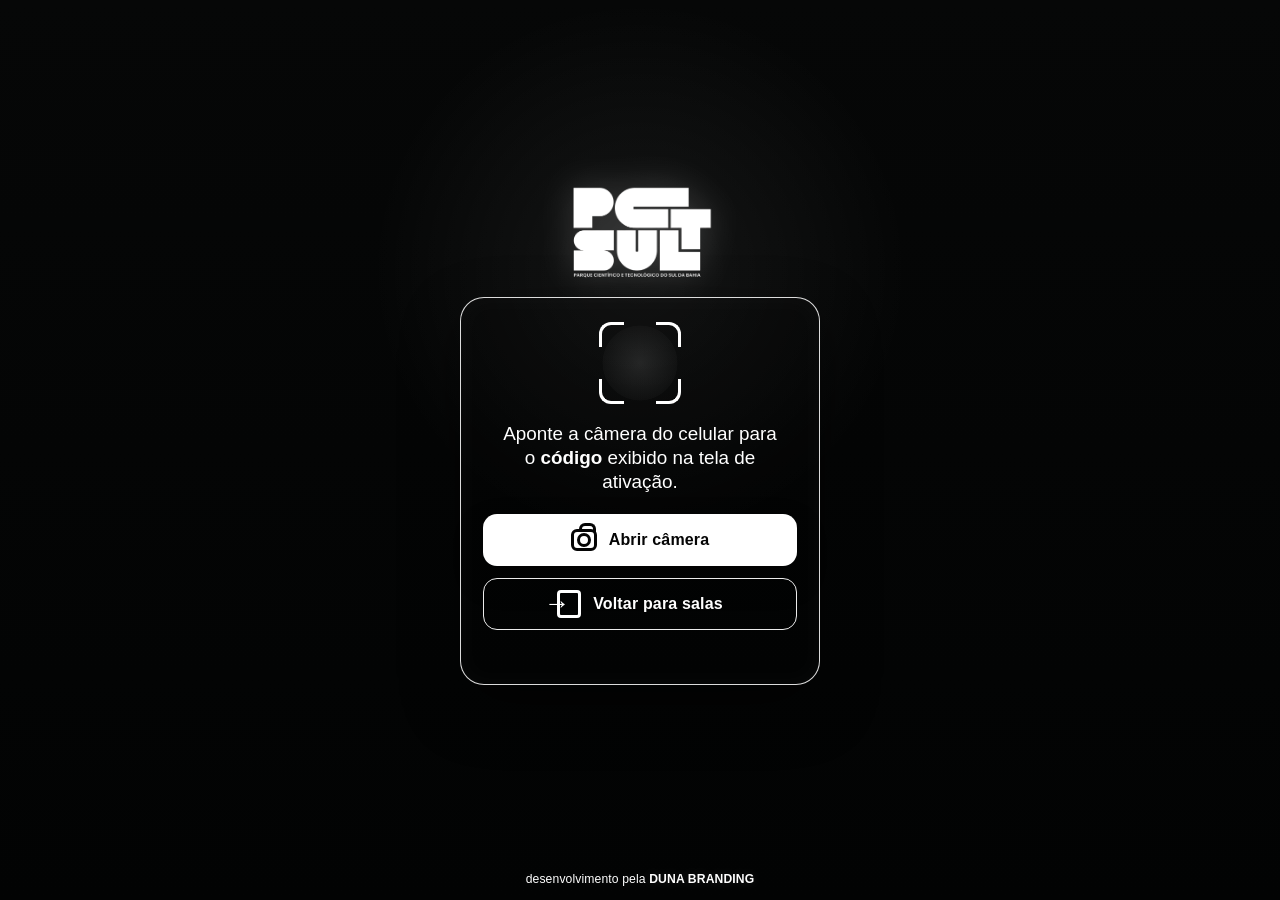
<file: ativador.html>
<!DOCTYPE html>
<html lang="pt-BR">
<head>
  <meta charset="UTF-8">
  <meta name="viewport" content="width=device-width, initial-scale=1.0">
  <title>Ativador | PCTSUL TV</title>

  <style>
    * {
      box-sizing: border-box;
    }

    html,
    body {
      margin: 0;
      width: 100%;
      height: 100%;
      overflow: hidden;
      background: #030404;
      color: #fff;
      font-family: Arial, Helvetica, sans-serif;
    }

    body {
      visibility: hidden;
      display: grid;
      place-items: center;
      padding: 18px 18px 54px;
      background:
        radial-gradient(circle at 50% 30%, rgba(255, 255, 255, 0.065), transparent 30%),
        linear-gradient(180deg, #060707 0%, #020303 100%);
    }

    input,
    button {
      font: inherit;
    }

    body.ready {
      visibility: visible;
    }

    .page,
    .desktop {
      display: none;
      width: min(360px, 100%);
    }

    body.mobile-mode .page,
    body.desktop-mode .desktop {
      display: block;
    }

    .logo {
      width: min(215px, 62vw);
      height: 104px;
      object-fit: contain;
      display: block;
      margin: 0 auto 14px;
      filter: drop-shadow(0 0 18px rgba(255, 255, 255, 0.18));
    }

    .card {
      width: 100%;
      padding: 24px 22px 22px;
      border: 1.5px solid rgba(255, 255, 255, 0.86);
      border-radius: 24px;
      background: rgba(0, 0, 0, 0.16);
      box-shadow: 0 22px 58px rgba(0, 0, 0, 0.48), inset 0 0 22px rgba(255, 255, 255, 0.025);
      text-align: center;
    }

    h1 {
      margin: 0 0 10px;
      font-size: 24px;
      line-height: 1.1;
      text-align: center;
    }

    .sub {
      margin: 0 auto 20px;
      max-width: 285px;
      color: #fff;
      font-size: 1.18rem;
      line-height: 1.28;
      text-align: center;
    }

    .sub strong {
      font-weight: 900;
    }

    .token {
      display: grid;
      gap: 5px;
      margin-bottom: 14px;
      padding: 11px 12px;
      border-radius: 12px;
      background: rgba(255, 255, 255, 0.06);
      border: 1px solid rgba(255, 255, 255, 0.16);
      text-align: center;
    }

    .token span {
      color: rgb(180, 196, 210);
      font-size: 11px;
      text-transform: uppercase;
      letter-spacing: 0.08em;
    }

    .token strong {
      font-size: 20px;
      letter-spacing: 0.08em;
    }

    .form {
      display: grid;
      gap: 12px;
    }

    input {
      width: 100%;
      height: 52px;
      padding: 0 14px;
      border: 1px solid rgba(255, 255, 255, 0.14);
      border-radius: 12px;
      outline: none;
      background: rgba(255, 255, 255, 0.08);
      color: #fff;
      font-size: 18px;
      text-align: center;
      text-transform: uppercase;
      letter-spacing: 0.06em;
    }

    button {
      width: 100%;
      min-height: 52px;
      border: 0;
      border-radius: 14px;
      background: #fff;
      color: #050505;
      font-size: 16px;
      font-weight: 900;
    }

    button:disabled {
      opacity: 0.65;
    }

    .msg {
      min-height: 20px;
      margin: 12px 0 0;
      color: rgb(125, 210, 150);
      font-size: 13px;
      line-height: 1.32;
      text-align: center;
    }

    #scanMsg:not(:empty) {
      padding: 10px 12px;
      border-radius: 12px;
      background: rgba(255, 255, 255, 0.06);
      border: 1px solid rgba(255, 255, 255, 0.12);
    }

    .scan-card {
      display: none;
      margin: 0 auto;
    }

    .scan-target {
      position: relative;
      width: 82px;
      height: 82px;
      margin: 0 auto 18px;
      display: grid;
      place-items: center;
      border-radius: 28px;
      background: radial-gradient(circle at center, rgba(255, 255, 255, 0.1), rgba(255, 255, 255, 0.025) 64%, transparent 65%);
    }

    .scan-target::before,
    .scan-target::after,
    .corner-layer::before,
    .corner-layer::after {
      content: "";
      position: absolute;
      width: 22px;
      height: 22px;
      border-color: #fff;
      border-style: solid;
      pointer-events: none;
    }

    .scan-target::before {
      top: 0;
      left: 0;
      border-width: 3px 0 0 3px;
      border-radius: 12px 0 0 0;
    }

    .scan-target::after {
      top: 0;
      right: 0;
      border-width: 3px 3px 0 0;
      border-radius: 0 12px 0 0;
    }

    .corner-layer::before {
      bottom: 0;
      left: 0;
      border-width: 0 0 3px 3px;
      border-radius: 0 0 0 12px;
    }

    .corner-layer::after {
      right: 0;
      bottom: 0;
      border-width: 0 3px 3px 0;
      border-radius: 0 0 12px 0;
    }

    .scan-copy {
      margin-bottom: 20px;
    }

    .scan-actions {
      display: grid;
      gap: 12px;
      margin-top: 0;
    }

    .scan-button,
    .back-link {
      position: relative;
      width: 100%;
      min-height: 52px;
      padding: 0 18px;
      display: flex;
      align-items: center;
      justify-content: center;
      gap: 12px;
      overflow: hidden;
      border-radius: 14px;
      text-decoration: none;
      font-size: 1rem;
      font-weight: 900;
      letter-spacing: 0.01em;
      transition: transform 0.18s ease, border-color 0.18s ease, background 0.18s ease;
    }

    .scan-button {
      background: #fff;
      color: #050505;
      box-shadow: 0 14px 30px rgba(0, 0, 0, 0.32);
    }

    .back-link {
      background: transparent;
      border: 1.5px solid rgba(255, 255, 255, 0.92);
      color: #fff;
    }

    .scan-button:active,
    .back-link:active {
      transform: translateY(1px) scale(0.99);
    }

    .btn-icon {
      position: relative;
      flex: 0 0 auto;
      width: 26px;
      height: 22px;
      display: inline-block;
    }

    .btn-camera {
      border: 3px solid currentColor;
      border-radius: 6px;
    }

    .btn-camera::before {
      content: "";
      position: absolute;
      left: 5px;
      top: -9px;
      width: 11px;
      height: 6px;
      border: 3px solid currentColor;
      border-bottom: 0;
      border-radius: 6px 6px 0 0;
    }

    .btn-camera::after {
      content: "";
      position: absolute;
      left: 50%;
      top: 50%;
      width: 8px;
      height: 8px;
      border: 3px solid currentColor;
      border-radius: 50%;
      transform: translate(-50%, -50%);
    }

    .btn-exit {
      width: 24px;
      height: 28px;
      border: 3px solid currentColor;
      border-radius: 4px;
    }

    .btn-exit::before {
      content: "→";
      position: absolute;
      left: -16px;
      top: 50%;
      font-size: 26px;
      line-height: 1;
      transform: translateY(-52%);
    }

    .scan-card.scanning .scan-actions {
      grid-template-columns: 1fr;
      margin-top: 12px;
    }

    .scan-card.scanning .scan-button {
      display: none;
    }

    .activation-card .back-link,
    .desktop .back-link {
      min-height: 52px;
      margin: 14px auto 0;
      font-size: 15px;
    }

    .scanner {
      position: relative;
      width: 100%;
      height: min(210px, 36vh);
      margin-top: 14px;
      overflow: hidden;
      border-radius: 16px;
      background: #000;
      border: 1px solid rgba(255, 255, 255, 0.16);
    }

    .scanner[hidden] {
      display: none;
    }

    .scanner video {
      width: 100%;
      height: 100%;
      object-fit: cover;
      display: block;
    }

    .scanner-frame {
      position: absolute;
      inset: 12%;
      border: 3px solid rgba(255, 255, 255, 0.92);
      border-radius: 16px;
      box-shadow: 0 0 0 999px rgba(0, 0, 0, 0.28);
      pointer-events: none;
    }

    .desktop {
      display: none;
      width: min(380px, 100%);
      text-align: center;
    }

    .desktop .sub {
      font-size: 16px;
      color: rgb(190, 202, 216);
    }

    .signature {
      position: fixed;
      left: 0;
      right: 0;
      bottom: 14px;
      margin-top: 0;
      color: #fff;
      font-size: 0.76rem;
      text-align: center;
      letter-spacing: 0.01em;
      text-shadow: 0 0 12px rgba(255, 255, 255, 0.16);
    }

    .signature strong {
      font-weight: 900;
    }

    @media (max-height: 720px) {
      body {
        padding-top: 12px;
        padding-bottom: 42px;
      }

      .logo {
        height: 78px;
        margin-bottom: 8px;
      }

      .card {
        padding: 18px 18px 16px;
      }

      .scan-target {
        width: 82px;
        height: 82px;
        margin-bottom: 12px;
      }


      .sub {
        font-size: 1rem;
        margin-bottom: 14px;
      }

      .scan-button,
      .back-link,
      button,
      input {
        min-height: 46px;
      }
    }
  </style>
</head>

<body>
  <main class="page">
    <img src="logo.png" class="logo" alt="PCTSUL TV">

    <section id="scanCard" class="card scan-card">
      <div class="scan-target" aria-hidden="true">
        <span class="corner-layer"></span>
        <span class="empty-target"></span>
      </div>

      <p class="sub scan-copy">Aponte a câmera do celular para o <strong>código</strong> exibido na tela de ativação.</p>

      <div class="scan-actions">
        <button id="scanBtn" class="scan-button" type="button">
          <span class="btn-icon btn-camera"></span>
          <span>Abrir câmera</span>
        </button>
        <a class="back-link" href="salas.html">
          <span class="btn-icon btn-exit"></span>
          <span>Voltar para salas</span>
        </a>
      </div>

      <div id="scanner" class="scanner" hidden>
        <video id="scannerVideo" muted playsinline></video>
        <div class="scanner-frame"></div>
      </div>

      <p id="scanMsg" class="msg"></p>
    </section>

    <section id="activationCard" class="card activation-card">
      <h1>Ativar tela</h1>
      <p class="sub">Digite o código da sala para parear esta TV.</p>

      <div class="token">
        <span>Token da TV</span>
        <strong id="tokenText">TV----</strong>
      </div>

      <div class="form">
        <input id="codigoInput" placeholder="CODIGO DA SALA" autocomplete="off">
        <button id="ativarBtn" type="button">Ativar tela</button>
      </div>

      <p id="msg" class="msg"></p>
      <a class="back-link" href="salas.html">Voltar para salas</a>
    </section>

    <div class="signature">desenvolvimento pela <strong>DUNA BRANDING</strong></div>
  </main>

  <main class="desktop">
    <img src="logo.png" class="logo" alt="PCTSUL TV">

    <section class="card">
      <h1>Entre pelo mobile</h1>
      <p class="sub">Use o celular para fazer a ativação da tela.</p>
      <a class="back-link" href="salas.html">Voltar para salas</a>
    </section>

    <div class="signature">desenvolvimento pela <strong>DUNA BRANDING</strong></div>
  </main>

  <script>
    const SUPABASE_URL = "https://niqyhaiytiusvyspjsld.supabase.co";
    const SUPABASE_KEY = "sb_publishable_O6vm7g-Xiv4COo1mNHCBAw_jgEJbSDI";

    const tokenText = document.getElementById("tokenText");
    const codigoInput = document.getElementById("codigoInput");
    const ativarBtn = document.getElementById("ativarBtn");
    const msg = document.getElementById("msg");
    const activationCard = document.getElementById("activationCard");
    const scanCard = document.getElementById("scanCard");
    const scanBtn = document.getElementById("scanBtn");
    const scanMsg = document.getElementById("scanMsg");
    const scanner = document.getElementById("scanner");
    const scannerVideo = document.getElementById("scannerVideo");

    let scannerStream = null;
    let scannerTimer = null;

    function definirModoVisual() {
      const params = new URLSearchParams(window.location.search);
      const forcarMobile = params.get("mobile") === "1" || params.get("modo") === "mobile";
      const forcarDesktop = params.get("desktop") === "1" || params.get("modo") === "desktop";
      const modoPreviewMobileNoPc = true;
      const pareceMobile = modoPreviewMobileNoPc || window.innerWidth <= 820 || screen.width <= 820 || /Android|iPhone|iPad|iPod|Mobile/i.test(navigator.userAgent);

      document.body.classList.remove("mobile-mode", "desktop-mode");
      document.body.classList.add(forcarDesktop ? "desktop-mode" : (forcarMobile || pareceMobile ? "mobile-mode" : "desktop-mode"));
      document.body.classList.add("ready");
    }

    function headers(extra = {}) {
      return {
        apikey: SUPABASE_KEY,
        Authorization: `Bearer ${SUPABASE_KEY}`,
        ...extra
      };
    }

    function normalizarCodigo(valor) {
      return String(valor || "").trim().toUpperCase();
    }

    function obterToken() {
      const params = new URLSearchParams(window.location.search);
      return normalizarCodigo(params.get("token") || "");
    }

    function mostrarMensagem(texto, cor = "rgb(125, 210, 150)") {
      msg.textContent = texto;
      msg.style.color = cor;
    }

    async function supabaseGet(path) {
      const res = await fetch(`${SUPABASE_URL}/rest/v1/${path}`, {
        headers: headers({ Accept: "application/json" })
      });

      if (!res.ok) throw new Error(await res.text());
      return res.json();
    }

    async function validarSala(codigo) {
      const params = new URLSearchParams({
        codigo: `eq.${codigo}`,
        select: "*",
        limit: "1"
      });

      const data = await supabaseGet(`salas?${params}`);
      const sala = data[0] || null;

      if (!sala) throw new Error("Código da sala não encontrado.");

      const status = String(sala.status || "").toLowerCase();
      if (sala.disponivel === false || status === "inativo" || status.includes("desativ") || status.includes("indispon")) {
        throw new Error("Esta sala está indisponível.");
      }

      return sala;
    }

    async function registrarAtivacao(token, codigo) {
      const agora = new Date().toISOString();
      const payload = {
        codigo: token,
        status: "ativo",
        evento: `ativar:${codigo}`,
        ultimo_ping: agora,
        data_hora: agora
      };

      const res = await fetch(`${SUPABASE_URL}/rest/v1/status_salas`, {
        method: "POST",
        headers: headers({
          "Content-Type": "application/json",
          Prefer: "return=minimal"
        }),
        body: JSON.stringify(payload)
      });

      if (!res.ok) throw new Error(await res.text());
    }

    function mostrarMensagemScanner(texto, cor = "rgb(180, 196, 210)") {
      if (!scanMsg) return;
      scanMsg.textContent = texto;
      scanMsg.style.color = cor;
    }

    function abrirResultadoQr(valor) {
      const texto = String(valor || "").trim();
      if (!texto) return false;

      try {
        const url = new URL(texto, window.location.href);
        const token = url.searchParams.get("token");

        if (token) {
          window.location.href = `ativador.html?token=${encodeURIComponent(token)}&mobile=1`;
          return true;
        }
      } catch {
        return false;
      }

      if (/^TV-[A-Z0-9]+$/i.test(texto)) {
        window.location.href = `ativador.html?token=${encodeURIComponent(texto.toUpperCase())}&mobile=1`;
        return true;
      }

      return false;
    }

    function pararScanner() {
      if (scannerTimer) {
        clearInterval(scannerTimer);
        scannerTimer = null;
      }

      if (scannerStream) {
        scannerStream.getTracks().forEach((track) => track.stop());
        scannerStream = null;
      }
    }

    async function iniciarScanner() {
      try {
        if (!navigator.mediaDevices?.getUserMedia) {
          mostrarMensagemScanner("Este navegador não liberou câmera. Use a câmera do celular para escanear o QR da TV.", "#ffcc66");
          return;
        }

        scanBtn.disabled = true;
        mostrarMensagemScanner("Abrindo câmera...");

        scannerStream = await navigator.mediaDevices.getUserMedia({
          video: { facingMode: { ideal: "environment" } },
          audio: false
        });

        scanner.hidden = false;
        scanCard.classList.add("scanning");
        scannerVideo.srcObject = scannerStream;
        await scannerVideo.play();

        if (!("BarcodeDetector" in window)) {
          mostrarMensagemScanner("Leia o QR Code de ativação no canto inferior esquerdo da tela.", "#ffcc66");
          return;
        }

        const detector = new BarcodeDetector({ formats: ["qr_code"] });
        mostrarMensagemScanner("Leia o QR Code de ativação no canto inferior esquerdo da tela.");

        scannerTimer = setInterval(async () => {
          try {
            const codigos = await detector.detect(scannerVideo);
            const valor = codigos?.[0]?.rawValue || "";

            if (abrirResultadoQr(valor)) {
              pararScanner();
            }
          } catch (error) {
            console.warn("Leitura do QR falhou:", error);
          }
        }, 600);
      } catch (error) {
        console.error(error);
        mostrarMensagemScanner("Não foi possível abrir a câmera. Verifique a permissão do navegador.", "#ff8a8a");
      } finally {
        scanBtn.disabled = false;
      }
    }

    async function ativarTela() {
      const token = obterToken();
      const codigo = normalizarCodigo(codigoInput.value);

      if (!token) {
        mostrarMensagem("Token da TV não encontrado. Escaneie novamente o QR Code.", "#ff8a8a");
        return;
      }

      if (!codigo) {
        mostrarMensagem("Digite o código da sala.", "#ffcc66");
        codigoInput.focus();
        return;
      }

      try {
        ativarBtn.disabled = true;
        mostrarMensagem("Validando sala...");

        await validarSala(codigo);

        mostrarMensagem("Ativando TV...");
        await registrarAtivacao(token, codigo);

        mostrarMensagem("Tela ativada. A TV iniciará a reprodução em instantes.");
      } catch (error) {
        console.error(error);
        mostrarMensagem(error.message || "Não foi possível ativar a tela.", "#ff8a8a");
      } finally {
        ativarBtn.disabled = false;
      }
    }

    codigoInput.addEventListener("input", () => {
      codigoInput.value = normalizarCodigo(codigoInput.value);
    });

    codigoInput.addEventListener("keydown", (event) => {
      if (event.key === "Enter") ativarTela();
    });

    ativarBtn.addEventListener("click", ativarTela);
    scanBtn.addEventListener("click", iniciarScanner);

    definirModoVisual();
    window.addEventListener("resize", definirModoVisual);

    const token = obterToken();

    if (token) {
      tokenText.textContent = token;
      activationCard.style.display = "block";
      scanCard.style.display = "none";
    } else {
      activationCard.style.display = "none";
      scanCard.style.display = "block";
    }
  </script>
</body>
</html>
</file>
